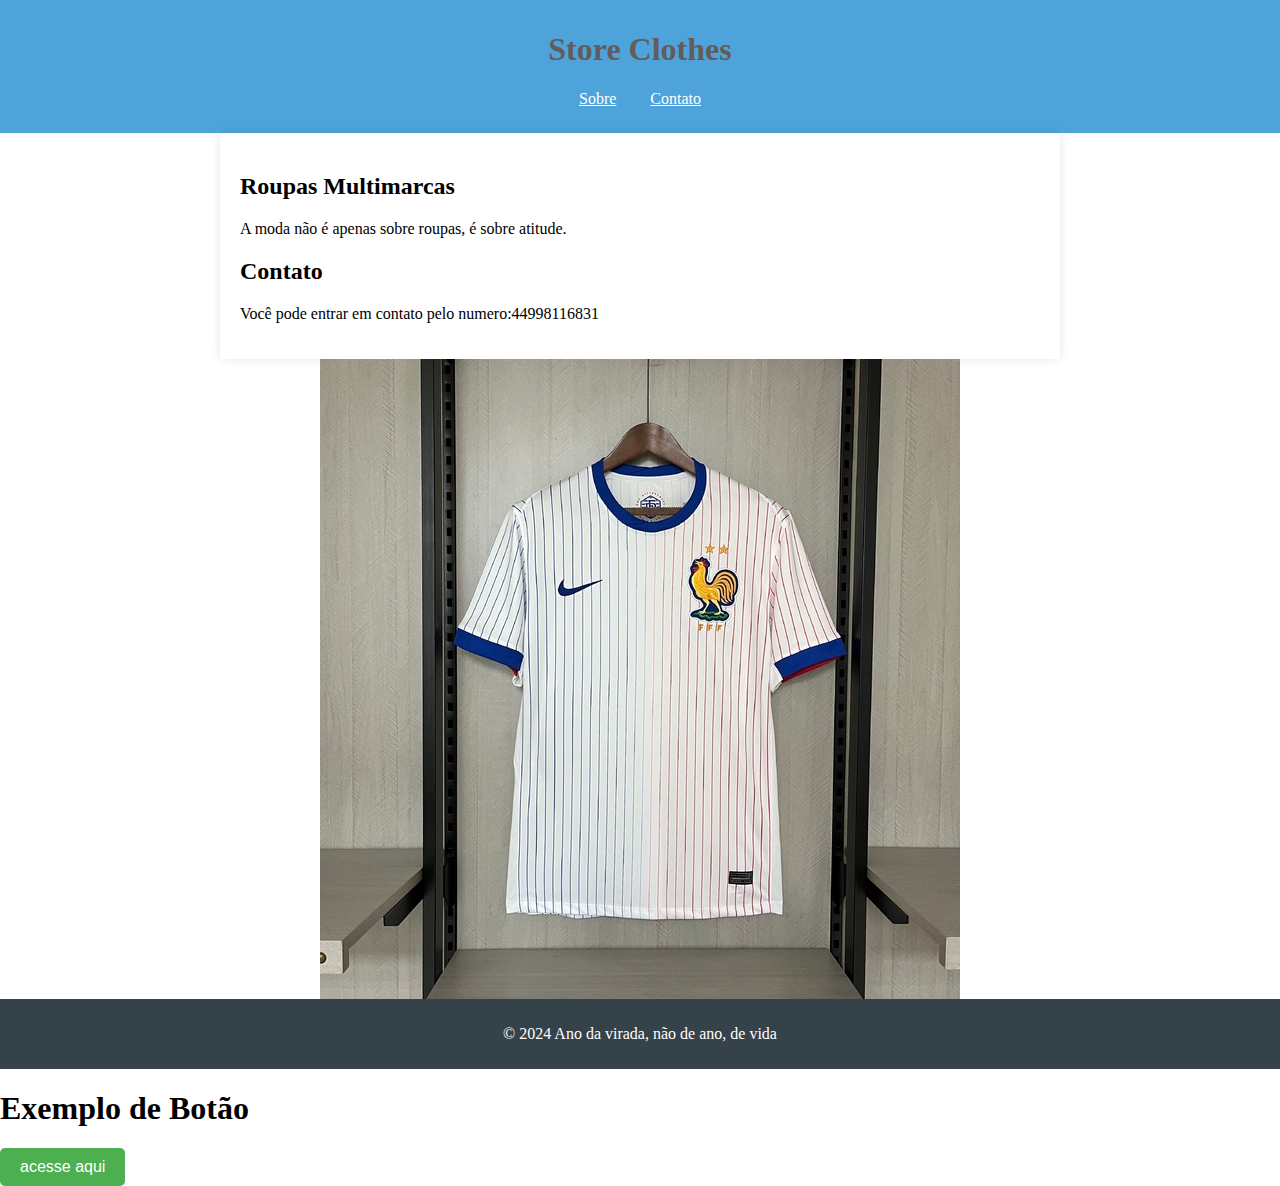
<file: index.html>
<!DOCTYPE html>
<html lang="pt-BR">
<head>
    <meta charset="UTF-8">
    <meta name="viewport" content="width=device-width, initial-scale=1.0">
    <title>Meu Site Simples</title>
    <link rel="stylesheet" href="style.css">
</head>
<body>

<header>
    <h1>Store Clothes</h1>
    <nav>
        <a href="#sobre">Sobre</a>
        <a href="#contato">Contato</a>
    </nav>
</header>

<div class="container">
    <section id="sobre">
        <h2>Roupas Multimarcas</h2>
        <p>A moda não é apenas sobre roupas, é sobre atitude.</p>
    </section>

    <section id="contato">
        <h2>Contato</h2>
        <p>Você pode entrar em contato pelo numero:44998116831</p>
    </section>
</div>
<img class="imagem-centralizada" src="foto.jpg" alt="Imagem">
<footer>
    <p>&copy; 2024 Ano da virada, não de ano, de vida</p>
</footer>

</body>
</html>
<!DOCTYPE html>
<html lang="pt-BR">
<head>
  <meta charset="UTF-8">
  <meta name="viewport" content="width=device-width, initial-scale=1.0">
  <title>Botão com JavaScript</title>
  <style>
    button {
      padding: 10px 20px;
      font-size: 16px;
      background-color: #4CAF50;
      color: white;
      border: none;
      border-radius: 5px;
      cursor: pointer;
    }

    button:hover {
      background-color: #45a049;
    }
  </style>
</head>
<body>
  <h1>Exemplo de Botão</h1>
  <button id="meuBotao">acesse aqui</button>

  <script>
    // Seleciona o botão pelo ID
    const botao = document.getElementById("meuBotao");

    // Adiciona um evento de clique ao botão
    botao.addEventListener("click", function () {
      alert("Você clicou no botão!");
    });
  </script>
</body>
</html>
</file>
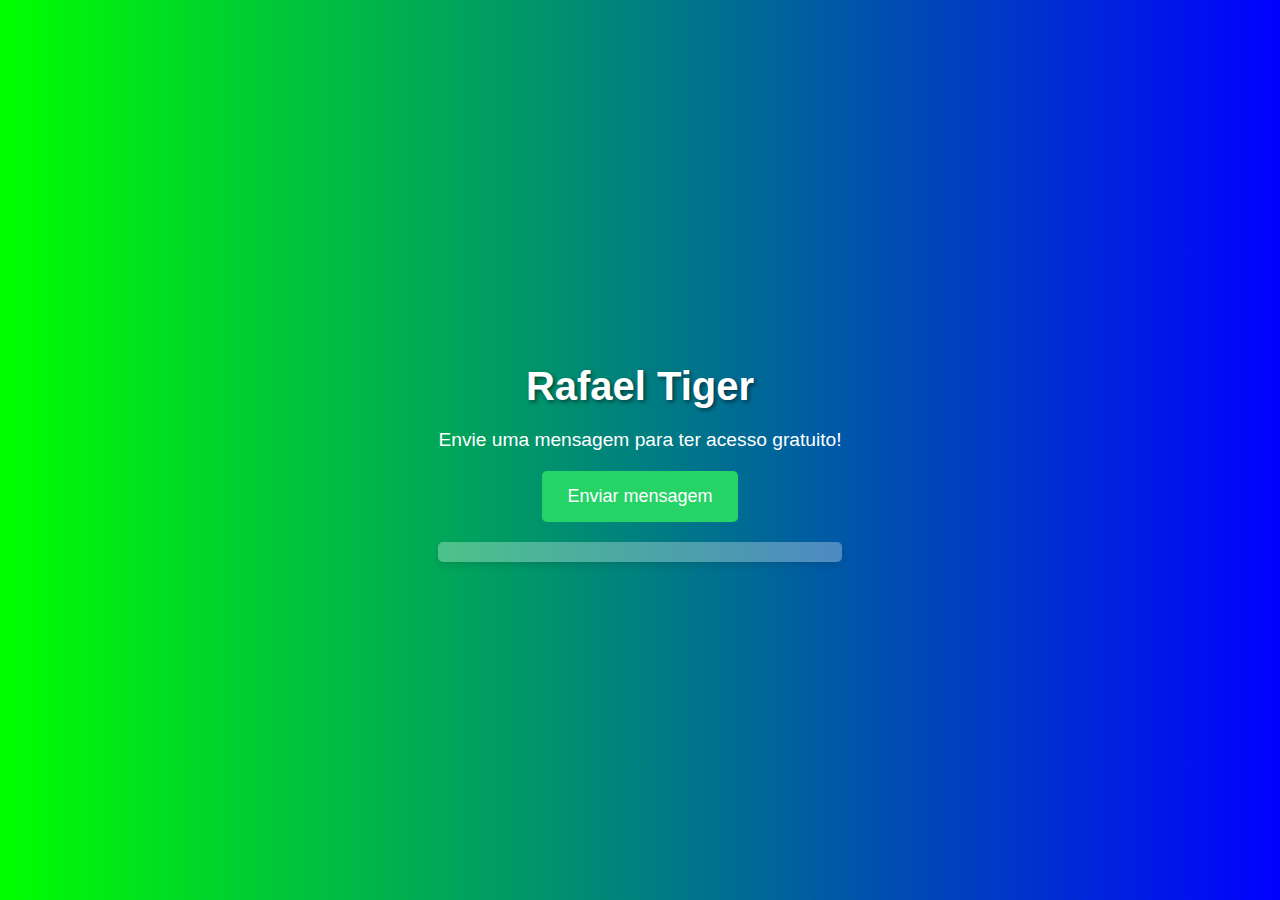
<file: teste.html>
<!DOCTYPE html>
<html lang="pt-br">
<head>
  <meta charset="UTF-8">
  <meta name="viewport" content="width=device-width, initial-scale=1.0">
  <title>Rafael Tiger - Leads WhatsApp</title>
  <style>
    body {
      margin: 0;
      padding: 0;
      font-family: Arial, sans-serif;
      background: linear-gradient(to right, #00ff00, #0000ff);
      height: 100vh;
      display: flex;
      justify-content: center;
      align-items: center;
    }

    .container {
      text-align: center;
      color: white;
    }

    h1 {
      font-size: 2.5em;
      margin-bottom: 20px;
      text-shadow: 2px 2px 4px rgba(0, 0, 0, 0.5);
    }

    p {
      font-size: 1.2em;
      margin-bottom: 20px;
    }

    .whatsapp-btn {
      display: inline-block;
      padding: 15px 25px;
      background-color: #25d366;
      color: white;
      font-size: 18px;
      border-radius: 5px;
      text-decoration: none;
      transition: all 0.3s ease;
      animation: pulse 1s infinite alternate;
    }

    .whatsapp-btn:hover {
      transform: translateY(-3px);
      box-shadow: 0 4px 6px rgba(0, 0, 0, 0.1);
      animation: none; /* Remover a animação quando hover */
    }

    @keyframes pulse {
      0% {
        transform: scale(1);
      }
      100% {
        transform: scale(1.1);
      }
    }

    .instagram {
      margin-top: 20px;
    }

    .instagram a {
      display: inline-block;
      margin-right: 10px;
    }

    .instagram img {
      width: 30px;
      height: 30px;
      border-radius: 50%;
      margin-bottom: -10px;
      margin-right: 5px;
    }

    .highlight {
      background-color: rgba(255, 255, 255, 0.3);
      padding: 10px;
      border-radius: 5px;
      margin-top: 20px;
      box-shadow: 0 4px 6px rgba(0, 0, 0, 0.1);
    }
  </style>
</head>
<body>
  <div class="container">
    <h1>Rafael Tiger</h1>
    <p>Envie uma mensagem para ter acesso gratuito!</p>
    <a href="https://wa.me/554499650577?text=QUERO%20ACESSO%20GRATUITO" class="whatsapp-btn" target="_blank">Enviar mensagem</a>
    <div class="highlight">
      <!-- Destaque onde adicionar o pixel do Facebook -->
      <!-- Facebook Pixel Code -->
      <script>
        !function(f,b,e,v,n,t,s)
        {if(f.fbq)return;n=f.fbq=function(){n.callMethod?
        n.callMethod.apply(n,arguments):n.queue.push(arguments)};
        if(!f._fbq)f._fbq=n;n.push=n;n.loaded=!0;n.version='2.0';
        n.queue=[];t=b.createElement(e);t.async=!0;
        t.src=v;s=b.getElementsByTagName(e)[0];
        s.parentNode.insertBefore(t,s)}(window, document,'script',
        'https://connect.facebook.net/en_US/fbevents.js');
        fbq('init', 'SEU_ID_DE_PIXEL_AQUI');
        fbq('track', 'Lead');
</html>
</file>
<file: style.css>
@import url('https://fonts.googleapis.com/css2?family=Playwrite+GB+S:ital,wght@0,100..400;1,100..400&display=swap');

body {
    font-family: Playwrite England SemiJoined
    ;
    margin: 0;
    padding: 0;
    background-color: #ffffff;
}

header {
    background: #4ea4da;
    color: #635c5c;
    padding: 10px 0;
    text-align: center;
}

nav {
    margin: 15px 0;
}

nav a {
    margin: 0 15px;
    color: #ffffff;
    text-decoration:Weight ;

}

.container {
    max-width: 800px;
    margin: auto;
    padding: 20px;
    background: #ffffff;
    box-shadow: 0 0 10px rgba(0, 0, 0, 0.1);
}

footer {
    text-align: center;
    padding: 10px 0;
    background: #35424a;
    color: #ffffff;
    position: relative;
    bottom: 0;
    width: 100%;
}
.imagem-centralizada {
       display:block;
       margin: 0 auto;
}
</file>
